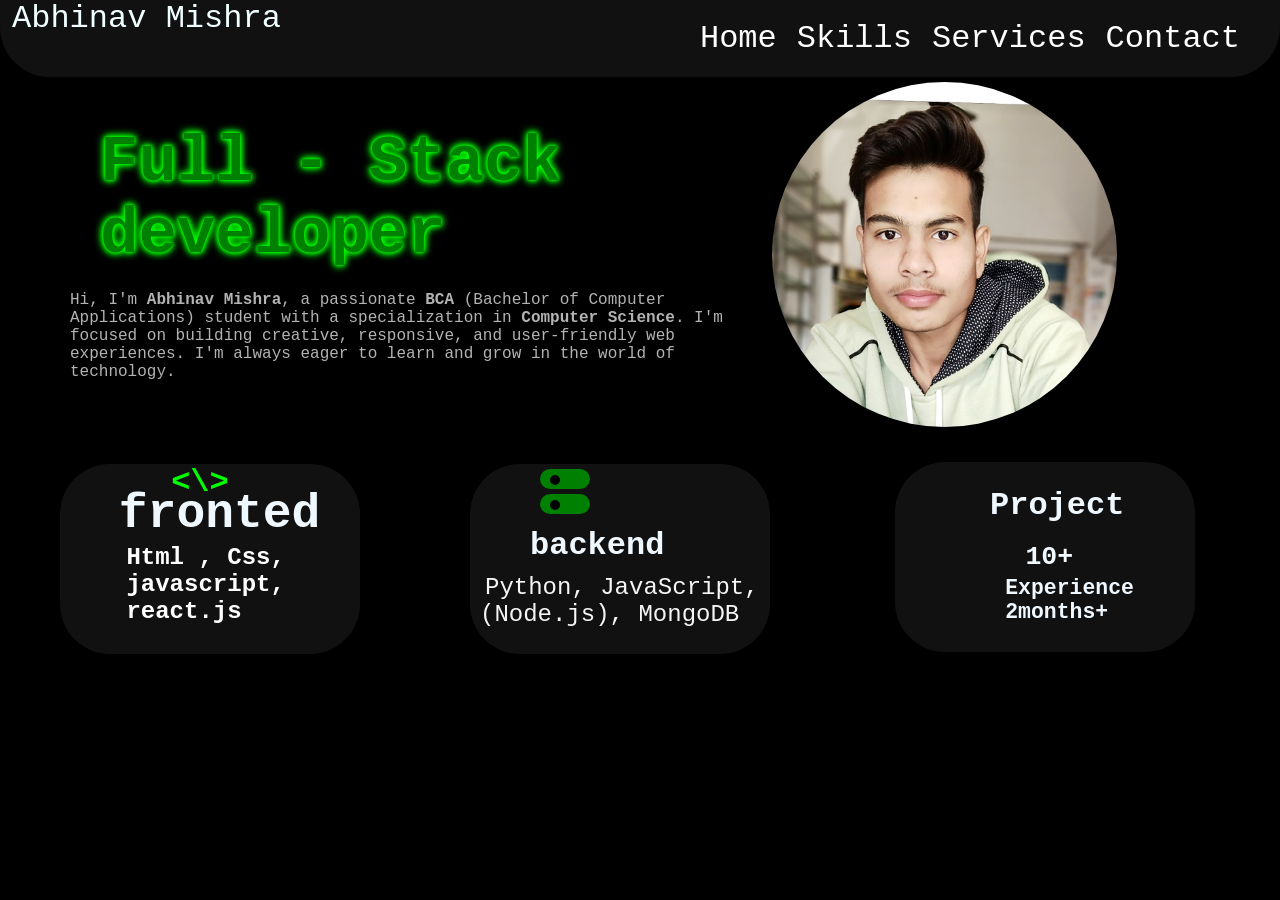
<file: index.html>
<!DOCTYPE html>
<html lang="en">
<head>
    <meta charset="UTF-8">
    <meta name="viewport" content="width=device-width, initial-scale=1.0">
    <title>abhinavmishraportfoilio</title> 
    <link rel="stylesheet" href="style.css">
</head> 
<body>  
        <nav class="navbar">
    <div class="logo">Abhinav Mishra</div>
    <ul class="nav-links">
      <li><a href="#home">Home</a></li>
      <li><a href="#front-end">Skills</a></li>
      <li><a href="service.html">Services</a></li>
      <li><a href="#">Contact</a></li>
    </ul>
  </nav>  
   <div class="first1">
  <div class="second">
    <pre> <h1>Full - Stack</h1></pre> 
    <pre><h1>developer</h1></pre>  
    </div>

     <div class="cir">
      <img src="abhinav.jpg" alt="">  
      <p>
  Hi, I'm <strong>Abhinav Mishra</strong>, a passionate <strong>BCA</strong> (Bachelor of Computer Applications) student with a specialization in <strong>Computer Science</strong>. I'm focused on building creative, responsive, and user-friendly web experiences. I'm always eager to learn and grow in the world of technology.
</p>

     </div>
   </div>  
   <div class="third"> 
     <div class="logo1"> 
         <h2 class="po"><\></h2> 
        <h2> fronted </h2>  
        
        <p class="lo" id="front-end">
            Html ,
            Css,
            javascript,
            react.js
          </p>
        </div> 
        <div class="four"> 
           

        
        <div class="box1"> 
          <div class="in"></div>
        </div> 
        <div class="box2"> 
          <div class="on"></div>
        </div>  
        <h1 class="ui" id="backend ">  backend </h1>
        <p class="ol"> 
          Python,
           JavaScript,
          (Node.js),
          MongoDB
        </p>
         
        <div class="five"> 
           
          <h1 class="ok">Project</h1> 
          <h5>10+</h5> 
          <h6>Experience 2months+</h6>  

           </div> 
         
          </div> 
          
</body>

</html>
</file>
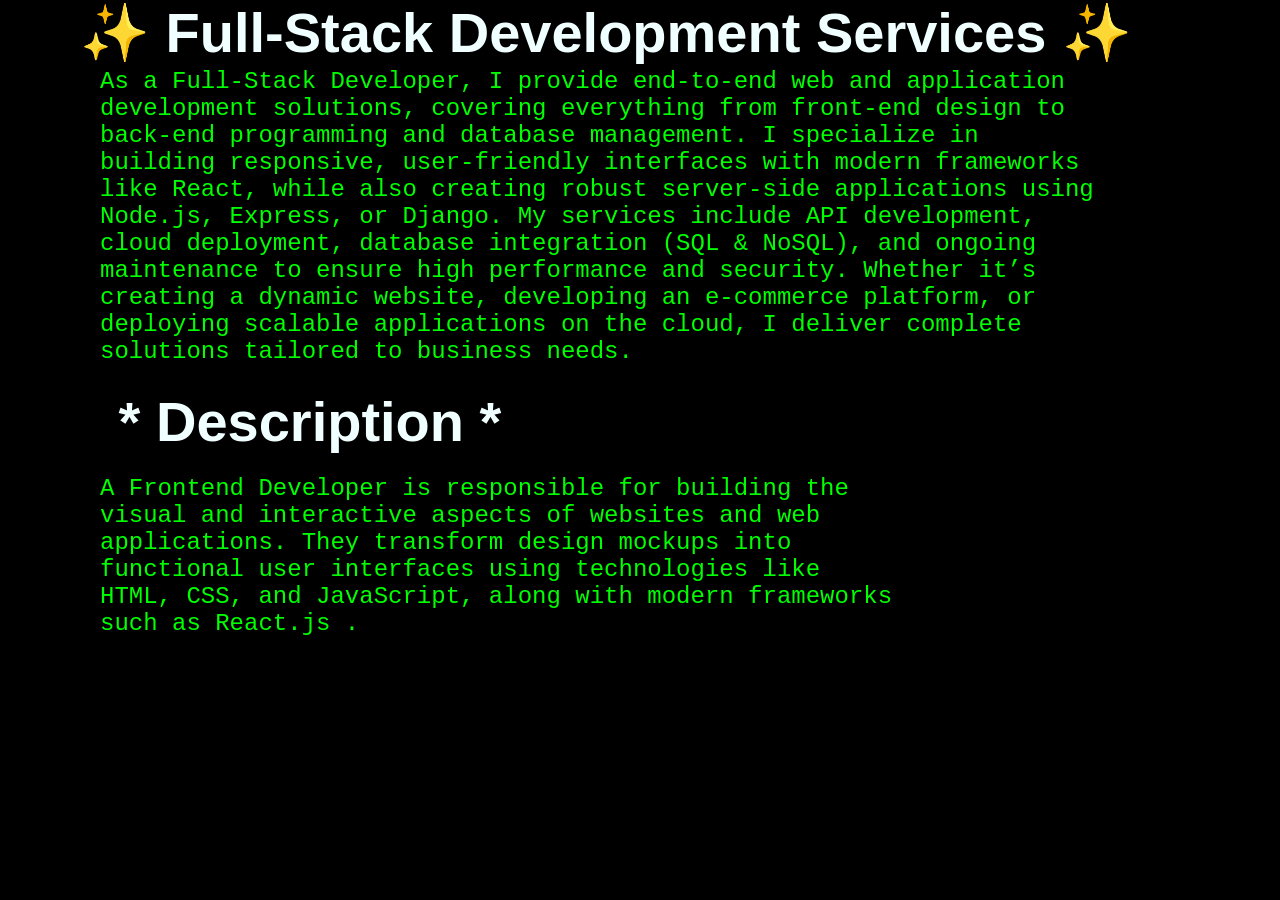
<file: service.html>
<!DOCTYPE html>
<html lang="en">

<head>
    <meta charset="UTF-8">
    <meta name="viewport" content="width=device-width, initial-scale=1.0">
    <title>Document</title>
    <link rel="stylesheet" href="style.css">


</head>

<body>
    <h1 id="k"> ✨ Full-Stack Development Services ✨</h1>
    <div class="blanket">

        As a Full-Stack Developer, I provide end-to-end web and application development solutions, covering everything
        from front-end design to back-end programming and database management. I specialize in building responsive,
        user-friendly interfaces with modern frameworks like React, while also creating robust server-side applications
        using Node.js, Express, or Django. My services include API development, cloud deployment, database integration
        (SQL & NoSQL), and ongoing maintenance to ensure high performance and security. Whether it’s creating a dynamic
        website, developing an e-commerce platform, or deploying scalable applications on the cloud, I deliver complete
        solutions tailored to business needs.

    </div>
    
       <h2 id="des"> * Description *</h2>
       <div class="why">
        A Frontend Developer is responsible for building the visual and interactive aspects of websites and web
        applications. They transform design mockups into functional user interfaces using technologies like HTML, CSS,
        and JavaScript, along with modern frameworks such as React.js .
    </div>

</body>

</html>
</file>
<file: style.css>
* {
   margin: 0;
   padding: 0px;
   font-family: 'Courier New', Courier, monospace; 
   
   
 }   
 

 html {
  scroll-behavior: smooth;
}

 body {
   background-color: #000000; 
   margin: 0;
   padding: 0;
 }

 .logo {

   color: azure;
   justify-content: space-between;
   position: relative;
   font-size: xx-large;
   transition: color 01s;
   top: -20px;
   left: -28px;

 }

 .logo:hover {
   color: green;
 }


 .nav-links {
   list-style: none;
   display: flex;
   gap: 20px;
 }

 .navbar {
   display: flex;
   justify-content: space-between;
   align-items: center;
   padding: 20px 40px;
   background-color: #111;
   color: white;
   position: relative;
   z-index: 10;
   border-color: blanchedalmond;
   border-bottom-left-radius: 50px;
   border-bottom-right-radius: 50px; 
   


 }

 .nav-links li a {
   font-size: xx-large;
   color: white;
   text-decoration: none;
   font-weight: 500;
   transition: color 0.3s;
 }

 .nav-links li a:hover {
   color: green;
 }

 .second {

   rotate: 0deg;
   margin: 5px 50px;
   padding: 8px 50px;
   color: green;
   font-family: 'Courier New', Courier, monospace;
   font-size: xx-large;
   text-shadow:
     0 0 2px #00ff00,
     0 0 5px #00ff00,
     0 0 8px #00ff00,
     0 0 10px #00ff00;
   transition: 2s ease-in;




 }

 .second:hover {
   rotate: -1deg
 }

 .cir {

   position: relative;
   left: 770px;

   top: -205px;
   transition: 2s ease-in-out;

   width: 300px;
   height: 180px;
   background-color: black;
   border-radius: 50%;






 }

 .cir img {
   position: absolute;
   top: 3px;
   left: 2px;
   /* size of foreground img */
   height: 345px;
   border-radius: 353px;


   transition: 0.3s ease-in-out;

 }

 .cir:hover img {
   box-shadow:
     0 0 30px rgba(0, 255, 0, 0.9),
     0 0 60px rgba(0, 255, 0, 0.8),
     0 0 90px rgba(0, 255, 0, 0.7);
 }

 p {
   position: relative;
   color: rgba(255, 255, 255, 0.7);
   height: 200px;
   width: 700px;
   left: -700px;
   top: 212px;


 }

 .third {
   height: 300px;

 }

 .logo1 {
   display: flex;
   height: 190px;
   width: 300px;
   left:-80px;
   position: relative;
   font-size: xx-large;
   font-weight: 600;
   margin: 0px 140px;
   background-color: #111;
   color: #00ff00;
  justify-content: center;
  border-radius: 50px;
   transition: transform 2s ease-in-out;

  }
    .logo1:hover{
      transform: scale(.90);

    }

  
  
 h2 { 
  display: flex;
  position: relative; 
  justify-content: center;  
  left : 60px;
  top : 23px; 
  color: aliceblue;

 } 
 .po{ 
  color: #00ff00;
  
   font-size: xx-large;
   font-weight: 600; 
   display: flex; 
   left: 170px;
   top: 0px;
   


 }  
 .lo  {
  
  position: relative; 
  display: flex; 
  left:-134px;
  font-size: x-large;
  top:80px;
   
  color: white;
  
 } 

  .four{  
    position: relative; 
    display: flexbox;
    height: 190px;
     width: 300px;  
    border-radius: 50px; 
    background-color: #111; 
    top:-190px;
    left: 470px;  transition: transform 2s ease-in-out;

  }
    .four:hover{
      transform: scale(.90);

    }
  
   
  .box1{
    height: 20px; 
    width: 50px; 
    background-color: green;
    position: relative; 
    top: 5px;
    left:70px; 
    border-radius: 10px; 




  } 
  .box2{
    height: 20px; 
    width: 50px; 
     background-color: green;
     position: relative; 
     top: 10px;
     left : 70px; 
     border-radius: 10px;
  }   
  .in{
    width: 10px; 
    height: 10px;
    background-color: #000000;
    position: relative;  
    top: 6px; 
    left:10px; 
    border-radius: 50%;

  } 
  .on{
    width: 10px; 
    height: 10px;
    background-color: #000000;
    position: relative;  
    top: 6px; 
    left:10px; 
    border-radius: 50%;

  }  
  .ui{
    position: relative; 
    justify-content: center;  
    left : 60px;
    top : 23px; 
    color: aliceblue;
    font-size: xx-large;
    font-weight: 600;

  }
  .ol{
    position: relative; 
    left:10px;
    top:33px; 
    color: whitesmoke;
    display: flex; 
    display: inline;
    font-size: x-large;
     margin: 3px 5px;

  } 
  .five{
     display: flex;
   height: 190px;
   width: 300px;
   left:400px;
   position: relative;
   font-size: xx-large; 
   background-color: #111; 
   border-radius: 50px; 
   top:-140px;
   margin: 7px 25px;
   transition: transform 2s ease-in-out;

  }
    .five:hover{
      transform: scale(.90);

    }
  

  
  


  
  .ok{
    color: aliceblue; 
    position: relative;
    font-size: xx-large;
    top:  25px;
    left: 95px;
  }  
  h5{
     color: aliceblue; 
     position: relative;
     left:-4px;
     top:80px;
  } 
  h6{
     color: aliceblue; 
     position: relative;
     left:-72px;
     top:114px;
  } 
     
  #k{ 
    font-size: 3.5rem; 
    font-family: 'Gill Sans', 'Gill Sans MT', Calibri, 'Trebuchet MS', sans-serif;  
    color: azure; 
    position: relative; 
    left: 80px;


  } 
 .blanket{ 
  display: flex;
  color: #00ff00; 
  height: 300px; 
  width: 1000px; 
  position: relative; 
  align-items: center; 
  justify-content: center;
  left:100px; 
  font-size: x-large; 
  gap:10px;


 
 } 
 #contact{
  color: #00ff00; 
  background-color: aliceblue;
  height: 20px;
 }  

 #des{
    
    font-size: 3.5rem; 
    font-family: 'Gill Sans', 'Gill Sans MT', Calibri, 'Trebuchet MS', sans-serif;  
    color: azure; 
    position: relative; 
    left: -330px;
 } 
 .why{
    display: flex;
  color: #00ff00; 
  height: 250px; 
  width: 800px; 
  position: relative; 
  align-items: center; 
  justify-content: center;
  left:100px; 
  font-size: x-large; 


 } 
 .okk{
  background-color: #00ff00; 
  color: #111;
  position: relative; 
  
 }
</file>
